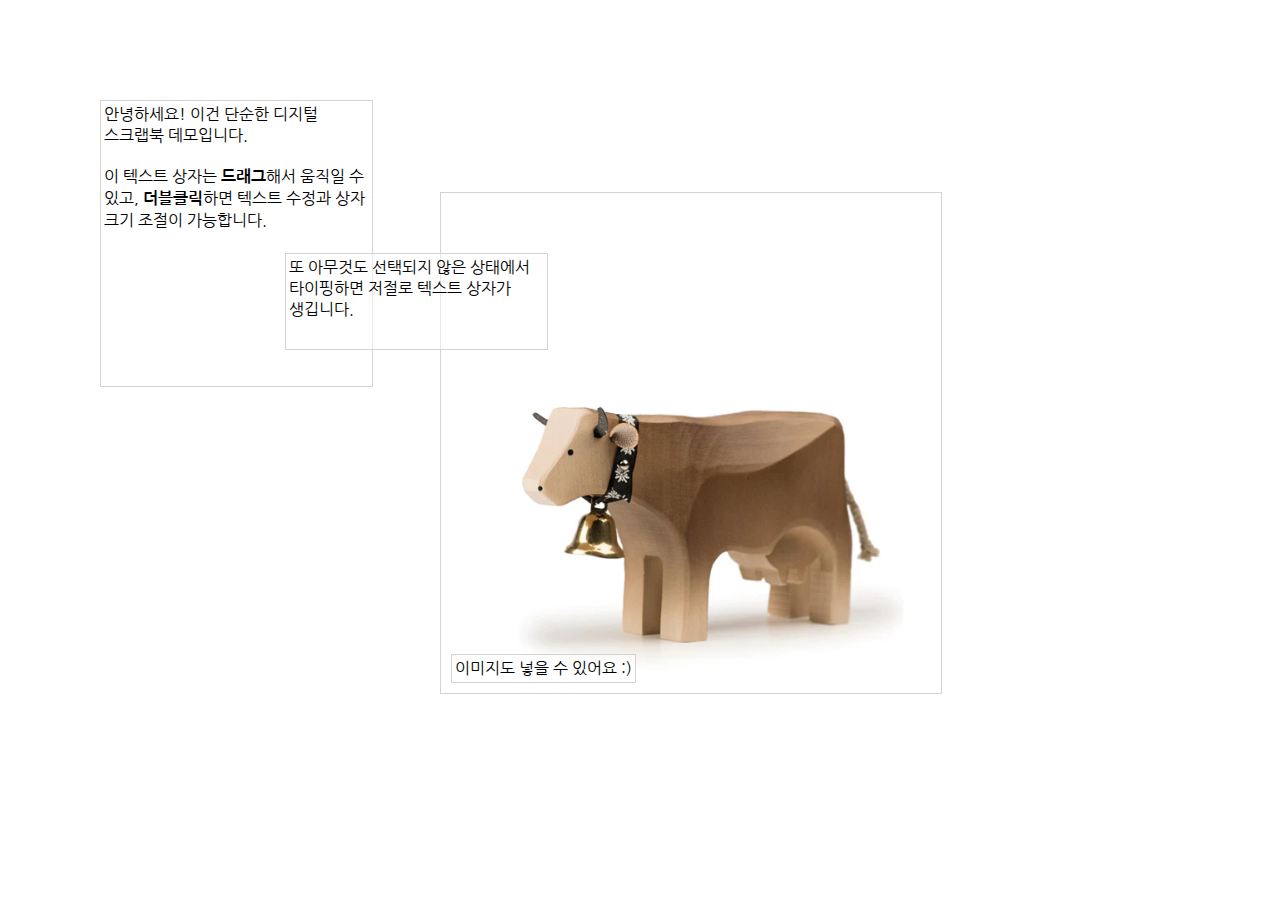
<file: scrapbook/index.html>
<!DOCTYPE html>
<html lang="en" dir="ltr">
  <head>
    <meta charset="utf-8">
    <title>스크랩북</title>
    <link rel="stylesheet" href="../master.css">
    <link rel="stylesheet" href="style.css">
  </head>
  <body>

    <input id="imageupload" class="gone" type="file" accept="image/jpeg, image/jpg, image/png, image/webp">
    <!-- <button onclick="imageUpload.click()">이미지 불러오기</button>
    <button onclick="createText(scrapbook)">텍스트 생성하기</button> -->

  </body>
  <script type="text/javascript" src="scrapbook.js"></script>
  <script type="text/javascript">
    init();

    var scrapbook = new Scrapbook();

    const text = new TextElement("안녕하세요! 이건 단순한 디지털 스크랩북 데모입니다.<br><br>이 텍스트 상자는 <b>드래그</b>해서 움직일 수 있고, <b>더블클릭</b>하면 텍스트 수정과 상자 크기 조절이 가능합니다.");
    scrapbook.add(text);
    text.move(100, 100);
    text.setSize(265, 279);

    const image = new ImageElement("democow.webp");
    scrapbook.add(image);
    image.move(440, 192);

    const text2 = new TextElement("또 아무것도 선택되지 않은 상태에서 타이핑하면 저절로 텍스트 상자가 생깁니다.");
    scrapbook.add(text2);
    text2.move(285, 253);
    text2.setSize(255, 89);

    const text3 = new TextElement("이미지도 넣을 수 있어요 :)");
    scrapbook.add(text3);
    text3.move(451, 654);

    scrapbook.clearHistory();
  </script>
</html>
</file>
<file: master.css>
@import url('https://fonts.googleapis.com/css2?family=Nanum+Gothic:wght@400;700;800&family=Noto+Sans:ital,wght@0,400;0,800;1,400;1,800&display=swap');

body {
  font-family: 'Nanum Gothic', sans-serif;
  line-height: 1.3rem;
}

.gone {
  display: none;
}
</file>
<file: scrapbook/style.css>
body.dragging {
  cursor: grabbing;
}
body.dragging * {
  cursor: grabbing !important;
}

.scrapbook {

}

.ephemera {
  position: absolute;
  border: 1px solid lightgray;
  background: rgba(255,255,255, .5);
}
.ephemera:not(.focused) {
  cursor: grab;
}
.ephemera:active {
  outline: none;
}

.ephemera.dragging {
  border-color: blue;
}

.ephemera.selected {
  border-color: red;
}
.ephemera.focused {
  border-color: black;
}

.ephemera.selected:not(.focused)::after {
  content: "[←] 백스페이스를 누르면 삭제됩니다.";
  color: red;
  position: absolute;
  top: 100%;
  left: 0;
  margin-top: .25rem;
  font-size: .75rem;
  white-space: nowrap;
}

.ephemera [contenteditable] {
  min-width: 2ch;
  min-height: 1em;
  resize: none;
  word-break: keep-all;
  pointer-events: none;
  overflow: hidden;
  overflow-y: scroll;
  padding: 3px;
}
.ephemera.selected [contenteditable] {
  cursor: text;
}
.ephemera.focused [contenteditable] {
  pointer-events: auto;
  resize: both;
}
.ephemera [contenteditable]:focus {
  outline: none;
}

.ephemera .image img {
  width: 100%;
  height: 100%;
  user-select: none;
  -webkit-user-select: none;
  -moz-user-select: none;
  object-fit: contain;
  pointer-events: none;
}
.ephemera .image {
  width: max-content;
  max-width: 500px;
  overflow: hidden;
  pointer-events: none;
  line-height: 0;
}
.ephemera.focused .image {
  pointer-events: auto;
  resize: both;
}
</file>
